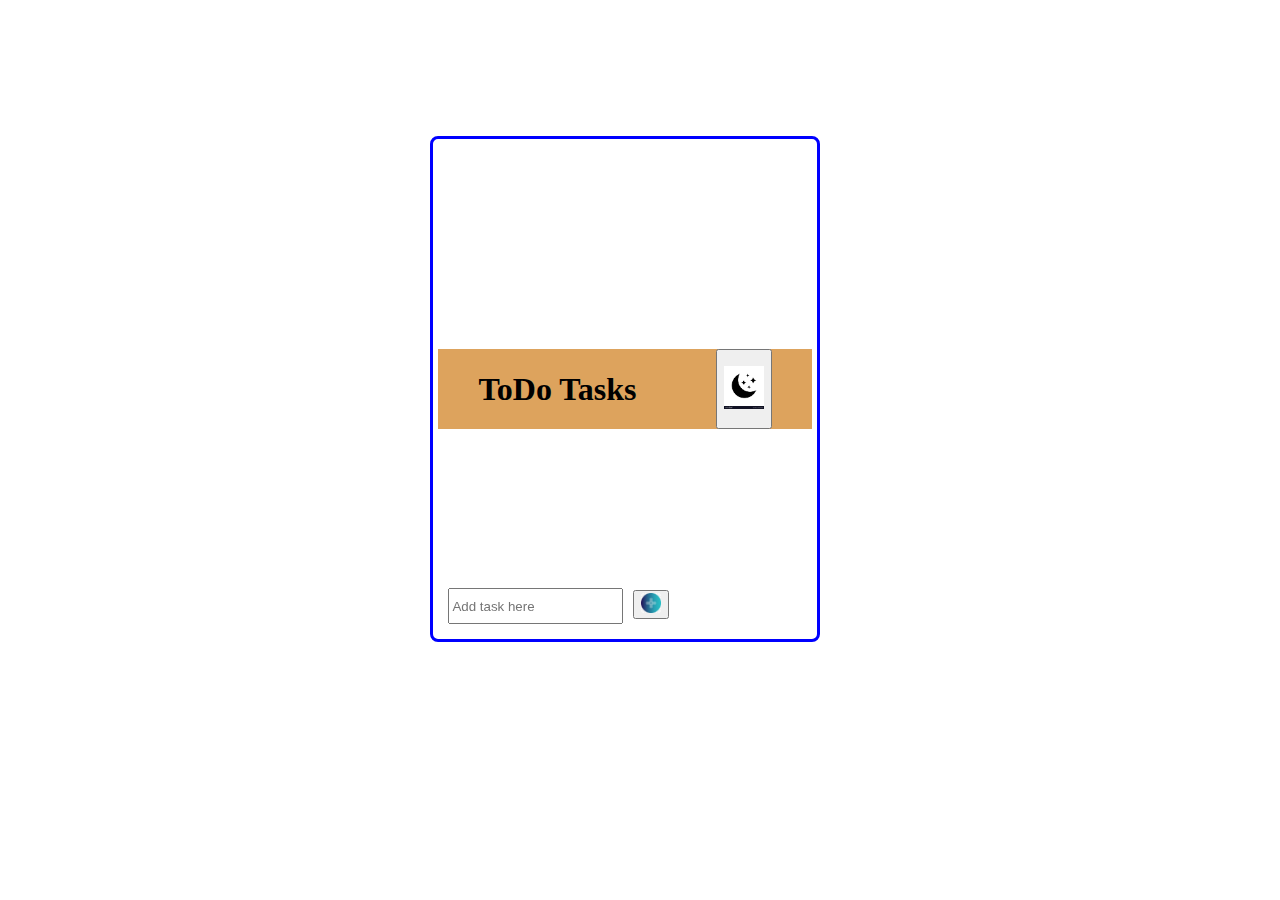
<file: ToDo List/index.html>
<!DOCTYPE html>
<html lang="en">

<head>
    <meta charset="UTF-8">
    <meta name="viewport" content="width=device-width, initial-scale=1.0">
    <title>Todo with Vanila</title>
    <link rel="icon" type="image/x-icon" href="favicon.png">
    <link rel="stylesheet" href="style.css">
    <script src="index.js"></script>
    <script>
       
    </script>

</head>

<body>
    <div class="container">


        <div class="header">
            <h1>ToDo Tasks</h1>
            <button> <img id="darkmode" src="darkmode.png" alt=""> </button>
        </div>

        <div class="tasklist" id="tasklist">

        </div>



        <div class="addtask">
            <div class="input-task">
                <input id="input" type="text" placeholder="Add task here">
            </div>
            <div class="addbtn">
                <button onclick="addtask()">
                    <img style="width: 20px;" src="add-btn.jpg" alt="add-btn">
                </button>
            </div>
        </div>


    </div>
</body>

</html>
</file>
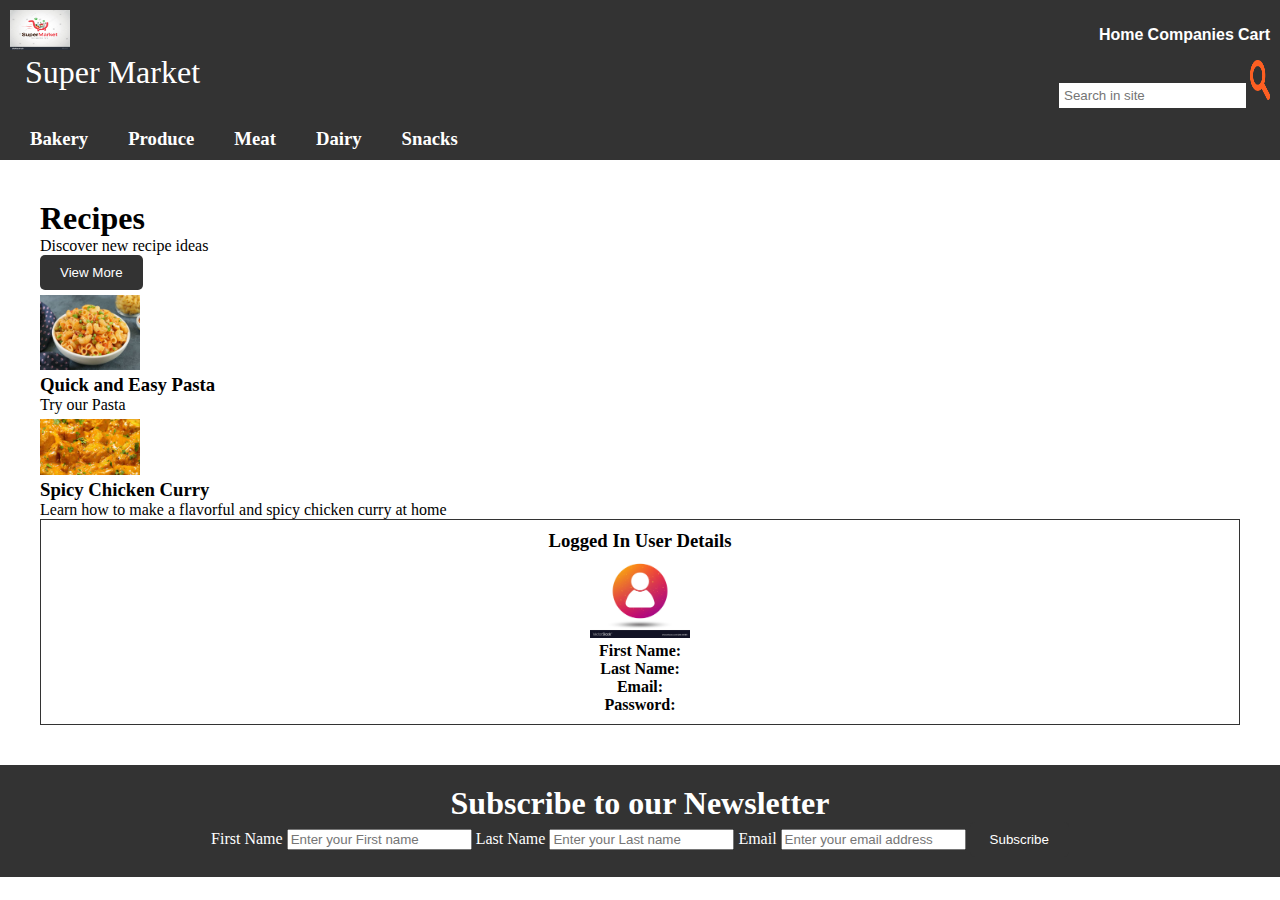
<file: Day 3,4 SuperMarket (Dynamic)/home.html>
<!DOCTYPE html>
<html lang="en">
<head>
    <meta charset="UTF-8">
    <title>Welcome to Super Market</title>
    <link rel="stylesheet" href="home.css">
</head>
<body>
    <header class="header">
        <div class="logo">
            <img style="width: 60px;" src="img1.jpg" >
            <h1>Super Market</h1>
        </div>
        <nav class="nav">
            <ul>
                <li><a href="#">Home</a></li>
                <li><a href="#">Companies</a></li>
                <li><a href="#">Cart</a></li>
            </ul>
            <div class="search">
                <input type="text" placeholder="Search in site">
                <img src="search.png" style="width: 20px;" " alt="Search Icon">
            </div>
        </nav>
    </header>

    <div class="body">
        <aside class="navbar">
            <h3>Bakery</h3>
            <h3>Produce</h3>
            <h3>Meat</h3>
            <h3>Dairy</h3>
            <h3>Snacks</h3>
        </aside>

        <main class="content">
            <section class="main-content">
                <div class="recipes">
                    <h1>Recipes</h1>
                    <p>Discover new recipe ideas</p>
                    <button class="button-2" style="padding-top: 10px;" onclick="show_pop()">
                        <p >View More</p>
                    </button>
                    <div class="recipe-link">
                        <img src="pastha.jpg" style="width: 100px;padding-top: 5px;" alt="Recipe 1">
                        <div class="info">
                            <h3>Quick and Easy Pasta</h3>
                            <p>Try our Pasta</p>
                        </div>
                    </div>
                    <div class="recipe-link">
                        <img src="ckn.jfif" style="width: 100px;padding-top: 5px;"  alt="Recipe 2">
                        <div class="info">
                            <h3>Spicy Chicken Curry</h3>
                            <p>Learn how to make a flavorful and spicy chicken curry at home</p>
                        </div>
                    </div>
                </div>

                <div class="profile">
                    <h3>Logged In User Details</h3>
                    <img src="login-person.jpg" alt="User Image">
                    <p><b>First Name:</b> <span id="fname"></span></p>
                    <p><b>Last Name:</b> <span id="lname"></span></p>
                    <p><b>Email:</b> <span id="email"></span></p>
                    <p><b>Password:</b> <span id="pass"></span></p>
                </div>
            </section>
        </main>

        <footer class="footer">
            <h1>Subscribe to our Newsletter</h1>
            <div class="form">
                <label for="first-name">First Name</label>
                <input type="text" id="first-name" placeholder="Enter your First name">
                <label for="last-name">Last Name</label>
                <input type="text" id="last-name" placeholder="Enter your Last name">
                <label for="email-address">Email</label>
                <input type="text" id="email-address" placeholder="Enter your email address">
                <button class="button-2">
                    <p>Subscribe</p>
                </button>
            </div>
        </footer>
    </div>

    <!-- The Modal -->
    <div id="myModal" class="modal">
        <!-- Modal content -->
        <div class="modal-content">
            <div class="modal-header">
                <span class="close" onclick="closeModal()">&times;</span>
                <h2>Popular Recipes</h2>
            </div>
            <div class="modal-body">
                <!-- Add your modal content here -->
            </div>
        </div>
    </div>
</body>
</html>
</file>
<file: ToDo List/style.css>
.container{
    position: fixed;
    width: 30%;
    height: 500px;
    align-content: center;
    border:3px solid blue;
    border-radius: 8px;
    margin-left: 33%;
    margin-top: 10%;
    /* background-color: black;
    color: white; */
}

.header{
    font-family: 'Trebuchet MS';
    display: flex;
    flex-direction: row;
    justify-content: space-around;
    background-color: rgb(221, 163, 93);
    margin: 5px;
}


.delete{
    margin-right: 0%;
}

#darkmode{
    width: 40px;
    margin-right:3%;
    margin-top: auto;
    margin-bottom: auto;    
    background-color: 100;
}

.body{
    text-align: center;
}
.tasklist li{
    list-style: none;
    border: 2px solid black;
    border-radius: 10px;
    padding: 4px;
    margin-bottom: 15px;
    margin-left: 10px;
    margin-right: 5%;
    padding: 5px;
    height: 25px;
    background-color: aliceblue;
    font-family: Verdana, Geneva, Tahoma, sans-serif;
    display: flex;
    flex-direction: row;
    justify-content: space-between;
}




.addtask{
    bottom: 0%;
    position: absolute;
    display: flex;
    flex-direction: row;
    padding: 15px;
}

.addtask .input-task,.addbtn{
    margin-top: auto;
    margin-bottom: auto;
    
}

.addtask .input-task input {
    width: 90%;
    height: 30px;
    margin-top: 4px;
}
</file>
<file: Day 3,4 SuperMarket (Dynamic)/home.css>
/* Reset some default styling for better consistency */
body, p, h1, h2, h3 {
    margin: 0;
    padding: 0;
}

/* Style the header */
.header {
    display: flex;
    justify-content: space-between;
    background-color: #333; /* Set your desired background color */
    color: #fff; /* Text color */
    padding: 10px;
}

.header img {
    height: 40px; /* Adjust the height as needed */
    width: 40px; /* Adjust the width as needed */
}

.header h1 {
    margin-left: 15px;
    font-weight: lighter;
}

.header p {
    margin-right: 15px;
    cursor: pointer;
}

.header .input {
    display: flex;
    align-items: center;
    background-color: #fff;
    padding: 5px;
    border-radius: 5px;
    margin-left: 10px;
}

.header input[type="text"] {
    border: none;
    outline: none;
    padding: 5px;
}

.header img[src="magnifying-glass-solid.svg"] {
    height: 20px;
    width: 20px;
    cursor: pointer;
}

/* Style the navigation bar */
.navbar {
    display: flex;
    background-color: #333; /* Set your desired background color */
    color: #fff; /* Text color */
    padding: 10px;
}


.nav ul{
    list-style: none;
    display: flex;
    justify-content: space-between;

}

.nav ul li a{
    list-style: none;
    text-decoration: none;
    font-family: 'Gill Sans', 'Gill Sans MT', Calibri, 'Trebuchet MS', sans-serif;
    font-weight: 800;
    color: #fff;
    
}
.navbar h3 {
    margin: 0 20px;
    cursor: pointer;
}

/* Style the main content area */
.content {
    display: flex;
    justify-content: space-between;
    padding: 20px;
}

.main-content {
    flex: 1;
    padding: 20px;
}

/* Style the "View More" button */
.button-2 {
    background-color: #333; /* Set your desired background color */
    color: #fff; /* Text color */
    border: none;
    padding: 10px 20px;
    border-radius: 5px;
    cursor: pointer;
}

/* Style the profile section */
.profile {
    border: 1px solid #333; /* Set your desired border styles */
    padding: 10px;
    text-align: center;
}

.profile img {
    max-width: 100px;
    max-height: 100px;
}

/* Style the footer */
.footer {
    background-color: #333; /* Set your desired background color */
    color: #fff; /* Text color */
    text-align: center;
    padding: 20px;
}

/* Additional styling for the modal */
.modal {
    display: none;
    /* Your modal styles go here */
}

.modal-content {
    /* Your modal content styles go here */
}
</file>
